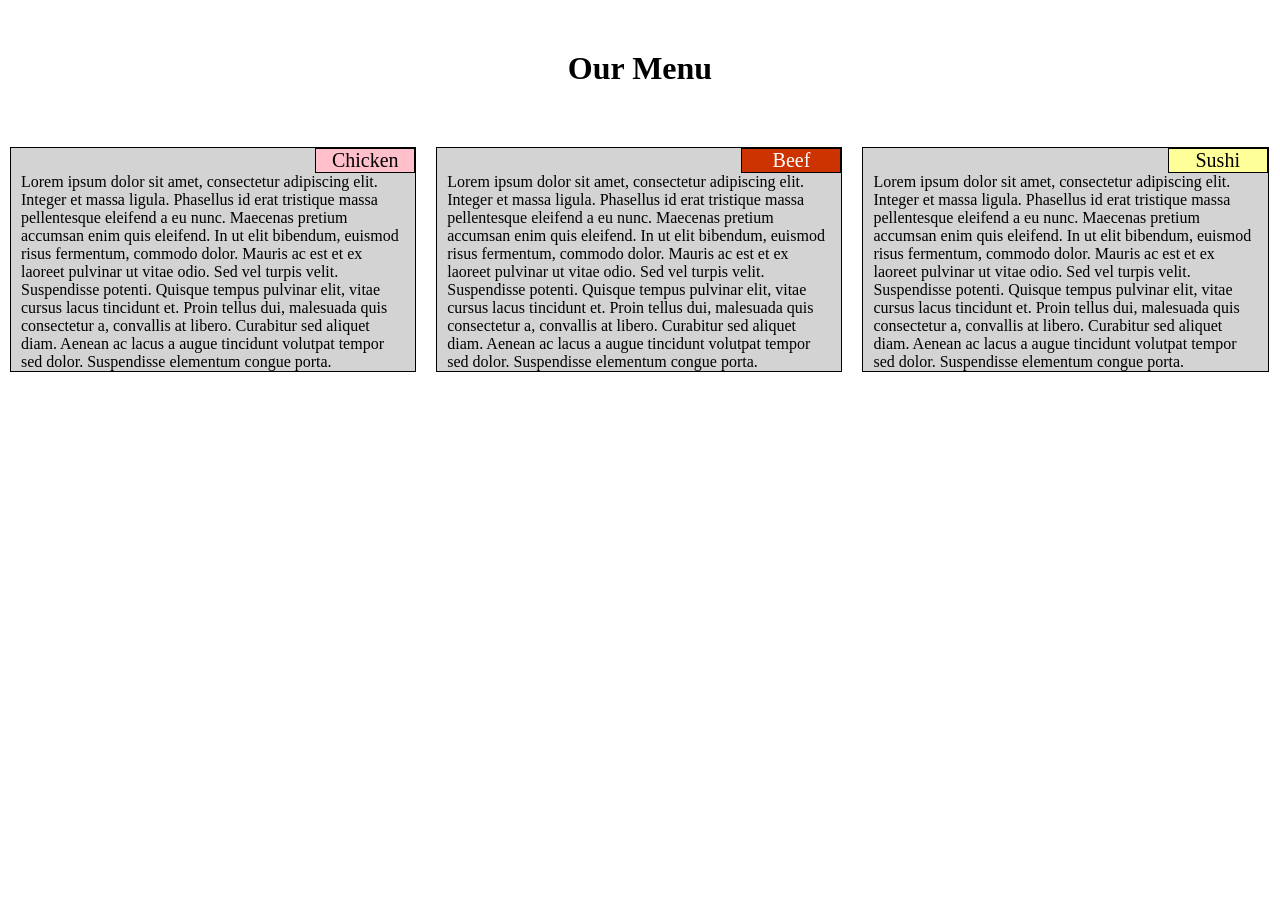
<file: index.html>
<!DOCTYPE html>
<html>
<head>
	<meta charset="utf-8">
<meta name="viewport" content="width=device-width, initial-scale=1">
<link rel="stylesheet" href="style.css">
	<title>Hello there</title>
</head>
<body>
<h1>Our Menu</h1>
<div class="grid-lg-3 grid-md-6">
	<section>
<header class="section1">Chicken</header>
<p>Lorem ipsum dolor sit amet, consectetur adipiscing elit. Integer et massa ligula. Phasellus id erat tristique massa pellentesque eleifend a eu nunc. Maecenas pretium accumsan enim quis eleifend. In ut elit bibendum, euismod risus fermentum, commodo dolor. Mauris ac est et ex laoreet pulvinar ut vitae odio. Sed vel turpis velit. Suspendisse potenti. Quisque tempus pulvinar elit, vitae cursus lacus tincidunt et. Proin tellus dui, malesuada quis consectetur a, convallis at libero. Curabitur sed aliquet diam. Aenean ac lacus a augue tincidunt volutpat tempor sed dolor. Suspendisse elementum congue porta.</p></section></div>
<div class="grid-lg-3 grid-md-6">
	<section>
<header class="section2">Beef</header>
<p>Lorem ipsum dolor sit amet, consectetur adipiscing elit. Integer et massa ligula. Phasellus id erat tristique massa pellentesque eleifend a eu nunc. Maecenas pretium accumsan enim quis eleifend. In ut elit bibendum, euismod risus fermentum, commodo dolor. Mauris ac est et ex laoreet pulvinar ut vitae odio. Sed vel turpis velit. Suspendisse potenti. Quisque tempus pulvinar elit, vitae cursus lacus tincidunt et. Proin tellus dui, malesuada quis consectetur a, convallis at libero. Curabitur sed aliquet diam. Aenean ac lacus a augue tincidunt volutpat tempor sed dolor. Suspendisse elementum congue porta.</p></section></div>
<div class="grid-lg-3 grid-md-12">
	<section>
<header class="section3">Sushi</header>
<p>Lorem ipsum dolor sit amet, consectetur adipiscing elit. Integer et massa ligula. Phasellus id erat tristique massa pellentesque eleifend a eu nunc. Maecenas pretium accumsan enim quis eleifend. In ut elit bibendum, euismod risus fermentum, commodo dolor. Mauris ac est et ex laoreet pulvinar ut vitae odio. Sed vel turpis velit. Suspendisse potenti. Quisque tempus pulvinar elit, vitae cursus lacus tincidunt et. Proin tellus dui, malesuada quis consectetur a, convallis at libero. Curabitur sed aliquet diam. Aenean ac lacus a augue tincidunt volutpat tempor sed dolor. Suspendisse elementum congue porta.</p></section></div>
</body>
</html>
</file>
<file: style.css>
*{
	box-sizing: border-box;
	margin: 0;
	padding: 0;
}

h1{
	text-align: center;
	margin: 50px;
	font-style: 1.75em;
}
div{
	position: relative;
	
}
div>section{
	position: relative;
	margin: 10px;
	background-color: #D3D3D3;
	border: 1px solid black;
}
div>section>header{
	position: absolute;
	text-align: center;
	border:1px solid black;
	top: 0;
	right: 0;
	width: 100px;
	font-size: 1.25em;
}
header.section1{
	background-color: #FFC0CB;
	color:black;
}
header.section2{
	background-color: #CC3300;
	color:white;
}
header.section3{
	background-color: #FFFF99;
	color:black;
}
p{
	padding-top: 25px;
	padding-left: 10px;
	padding-right: 10px;
}

@media (min-width: 768px) and (max-width: 991px){
	.grid-md-6{
	width: 50%;
	float:left;
}
.grid-md-12{
	width: 100%;
	float:left;
}
}
@media(min-width: 992px){
.grid-lg-3{
	width: 33.3%;
	float:left;
}
}
</file>
